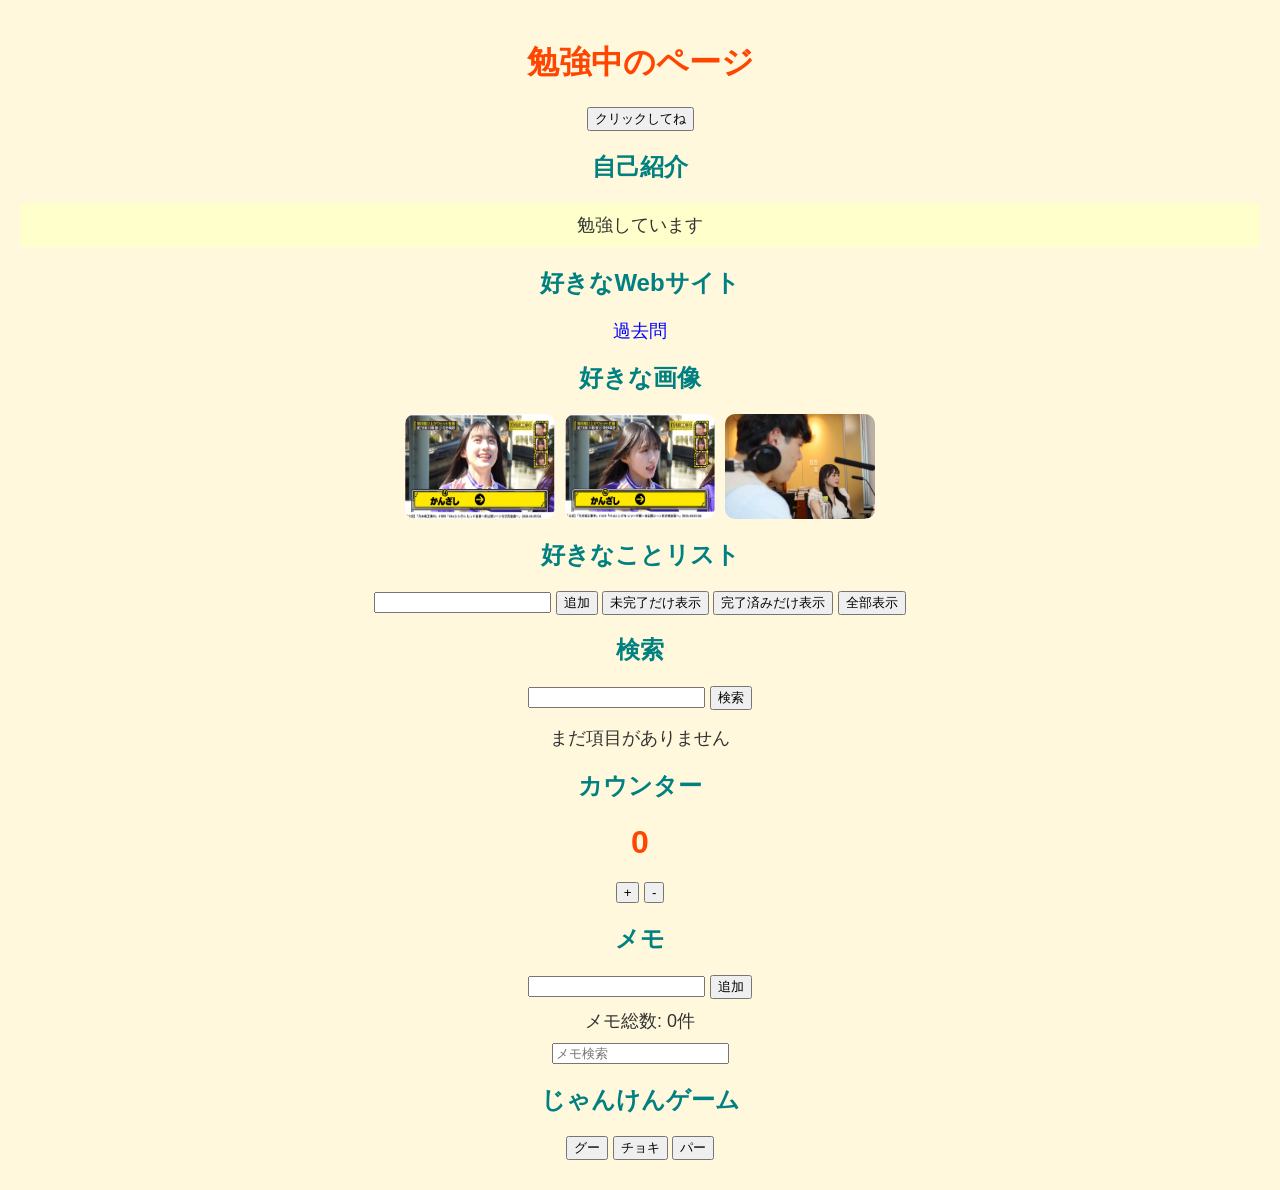
<file: index.html>
<!DOCTYPE html>
<html>
<head>
  <title>はじめてのページ</title>
  <link rel="stylesheet" href="style.css">
  
   
</head>
 
<body>
  <div class="container">
   <h1>勉強中のページ</h1>
   <button onclick="changeMessage()">クリックしてね</button>
   <h2>自己紹介</h2>
   <p class="intro">勉強しています</p>
   <h2>好きなWebサイト</h2>
     <p><a href="https://nstudy.info/" target="_blank">過去問</a>
     </p> 
   <h2>好きな画像</h2>
   <div class="gallery">
     <img src="image/スクリーンショット_6-4-2026_15223_www.youtube.com.jpeg" alt="プロフィール画像1" width="150">
     <img src="image/スクリーンショット_6-4-2026_1526_www.youtube.com.jpeg" alt="プロフィール画像2" width="150">
     <img src="image/スクリーンショット_29-3-2026_221651_search.yahoo.co.jp.jpeg" alt="プロフィール画像3" width="150">
   </div>
   <h2>好きなことリスト</h2>
   <input type="text" id="newItem">
   <button id="addBtn">追加</button>
   <button id ="showActive">未完了だけ表示</button>
   <button id ="showDone">完了済みだけ表示</button>
   <button id ="showAll">全部表示</button>

   <p id="allCount"></p>
   <p id="taskCount"></p>
   <p id="activeCount"></p>
   <p id="doneCount"></p>

   <h2>検索</h2>
   <input type="text" id="searchInput">
   <button id="searchBtn">検索</button>

    <ul id="list"></ul>

   <h2>カウンター</h2>
   <h1 id="count">0</h1>
   <button onclick="plus()">+</button>
   <button onclick="minus()">-</button>

   <h2>メモ</h2>
   <input type="text" id="memoInput">
   <button id="memoBtn">追加</button>

   <p id="memoCount"></p>

   <input type="text" id="memoSearch" placeholder="メモ検索">

   <ul id="memoList"></ul> 
 
  <h2>じゃんけんゲーム</h2>

  <button onclick="play('グー')">グー</button>
  <button onclick="play('チョキ')">チョキ</button>
  <button onclick="play('パー')">パー</button>

  <p id="result"></p>
  
 <script src="script.js"></script>

</div>

</body>
</html>
</file>
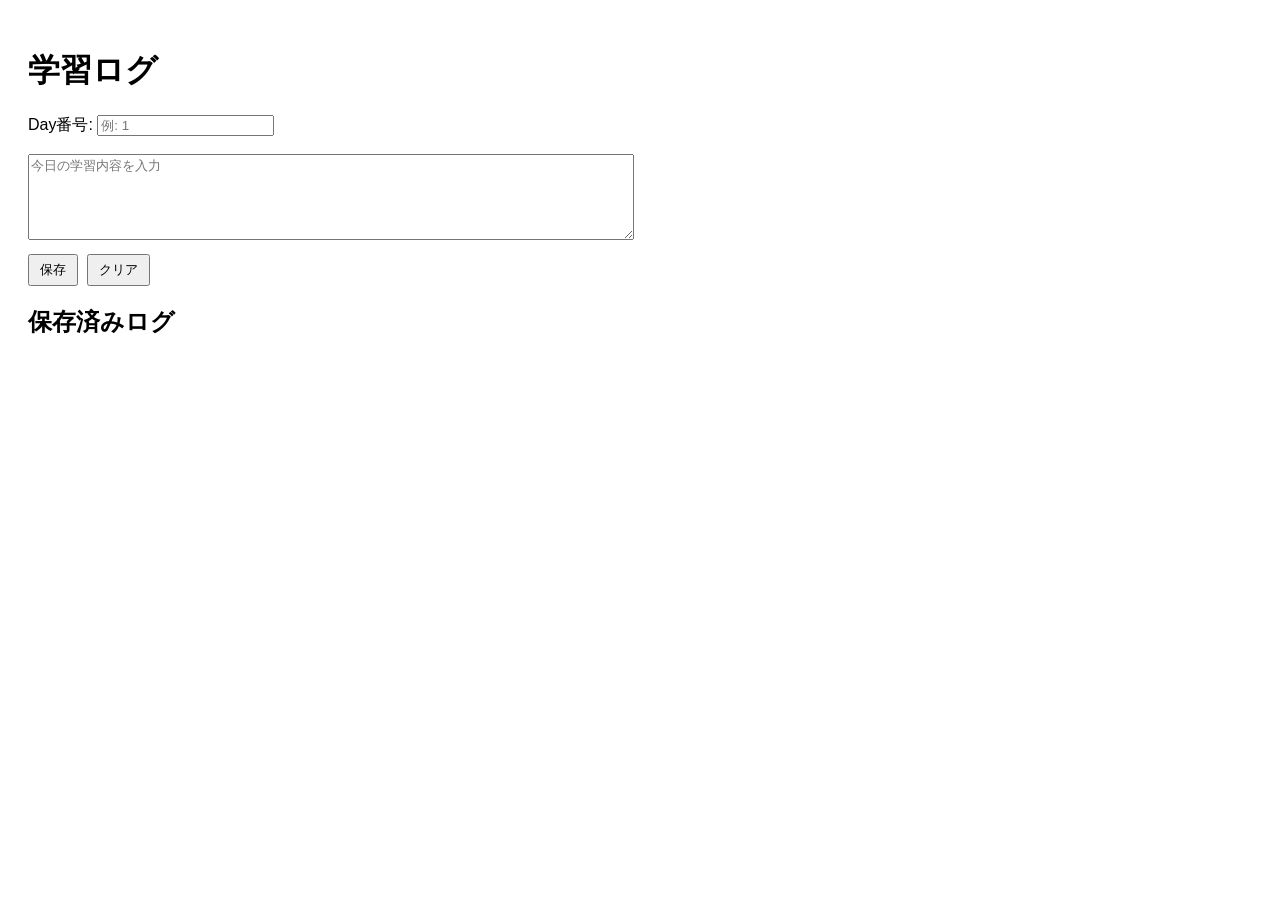
<file: log.html>
<!DOCTYPE html>
<html>
<head>
  <meta charset="UTF-8">
  <title>学習ログ保存</title>
  <style>
    body { font-family: sans-serif; padding: 20px; max-width: 600px; }
    textarea { width: 100%; height: 80px; margin-bottom: 10px; }
    button { padding: 5px 10px; margin-right: 5px; }
    .log { border-bottom: 1px solid #ccc; padding: 5px 0; }
  </style>
</head>
<body>
  <h1>学習ログ</h1>

  <label for="day">Day番号:</label>
  <input type="number" id="day" min="1" placeholder="例: 1">
  <br><br>

  <textarea id="note" placeholder="今日の学習内容を入力"></textarea>
  <br>
  <button id="saveBtn">保存</button>
  <button id="clearBtn">クリア</button>

  <h2>保存済みログ</h2>
  <div id="logs"></div>

  <script>
    const dayInput = document.getElementById("day");
    const noteInput = document.getElementById("note");
    const saveBtn = document.getElementById("saveBtn");
    const clearBtn = document.getElementById("clearBtn");
    const logsDiv = document.getElementById("logs");

    // 保存ボタン
    saveBtn.addEventListener("click", () => {
      const day = dayInput.value;
      const note = noteInput.value;
      if(!day || !note) {
        alert("Day番号と内容を入力してください");
        return;
      }

      // localStorageに保存
      localStorage.setItem("day" + day, note);
      displayLogs();
      noteInput.value = "";
    });

    // クリアボタン
    clearBtn.addEventListener("click", () => {
      localStorage.clear();
      displayLogs();
    });

    // 表示関数
    function displayLogs() {
      logsDiv.innerHTML = "";
      // 保存済みのkeyを全部チェック
      for(let i=0; i<localStorage.length; i++){
        const key = localStorage.key(i);
        const value = localStorage.getItem(key);
        const div = document.createElement("div");
        div.className = "log";
        div.textContent = key + ": " + value;
        logsDiv.appendChild(div);
      }
    }

    // 最初に表示
    displayLogs();
  </script>
</body>
</html>
</file>
<file: style.css>
body{
      min-height:100vh;
      margin: 0;
      background-color:#fff8dc;/*ページの背景色*/
      color:#333333;/*文字色*/
      font-family: Arial,sans-serif;/*フォント*/

      justify-content: center;
      margin: 0;
    }
    .container{
      text-align: center;
      padding:20px;
    }
    .gallery{
      display: flex;
      gap: 10px; /*画像の間の隙間*/
      justify-content: center; /*真ん中に寄せる*/
      flex-wrap: wrap; /*画面狭いと折り返す*/
    }
    h1{
      color: #ff4500;/*見出しの色*/
      font-size: 32px;
    }
    h2{
      color: #008080;
    }
    h3{
      color: #006400;
    }
    a{
      color: #0000ff; /*リンク色*/
      text-decoration: none; /*下線消す*/
    }
    a:hover{
      text-decoration: underline; /*マウスオーバーで下線*/
    }

    .intro{
      background-color: #ffffcc;
      padding: 10px;
      border-radius: 5px;
    }
    
    p{
      margin: 10px 0;/*上下10pxだけ余白*/
      font-size: 18px; /*少し大きく*/
    }
    
    h2{
      font-size: 24px;
    }
    
    img{
      border-radius: 10px;
    }

    ul{
      list-style: none;
      padding: 0;
    }

    li{
      background: #ffffff;
      margin: 5px 0;
      padding:10px;
      border-radius: 5px;

      display: flex;
      justify-content: space-between;
      align-items: center;
    }

    li button{
      background: #ff4d4d;
      color: white;
      border: none;
      padding: 5px 10px;
      border-radius: 5px;
      cursor: pointer;
    }

    li button:hover{
      background: #cc0000;
    }
</file>
